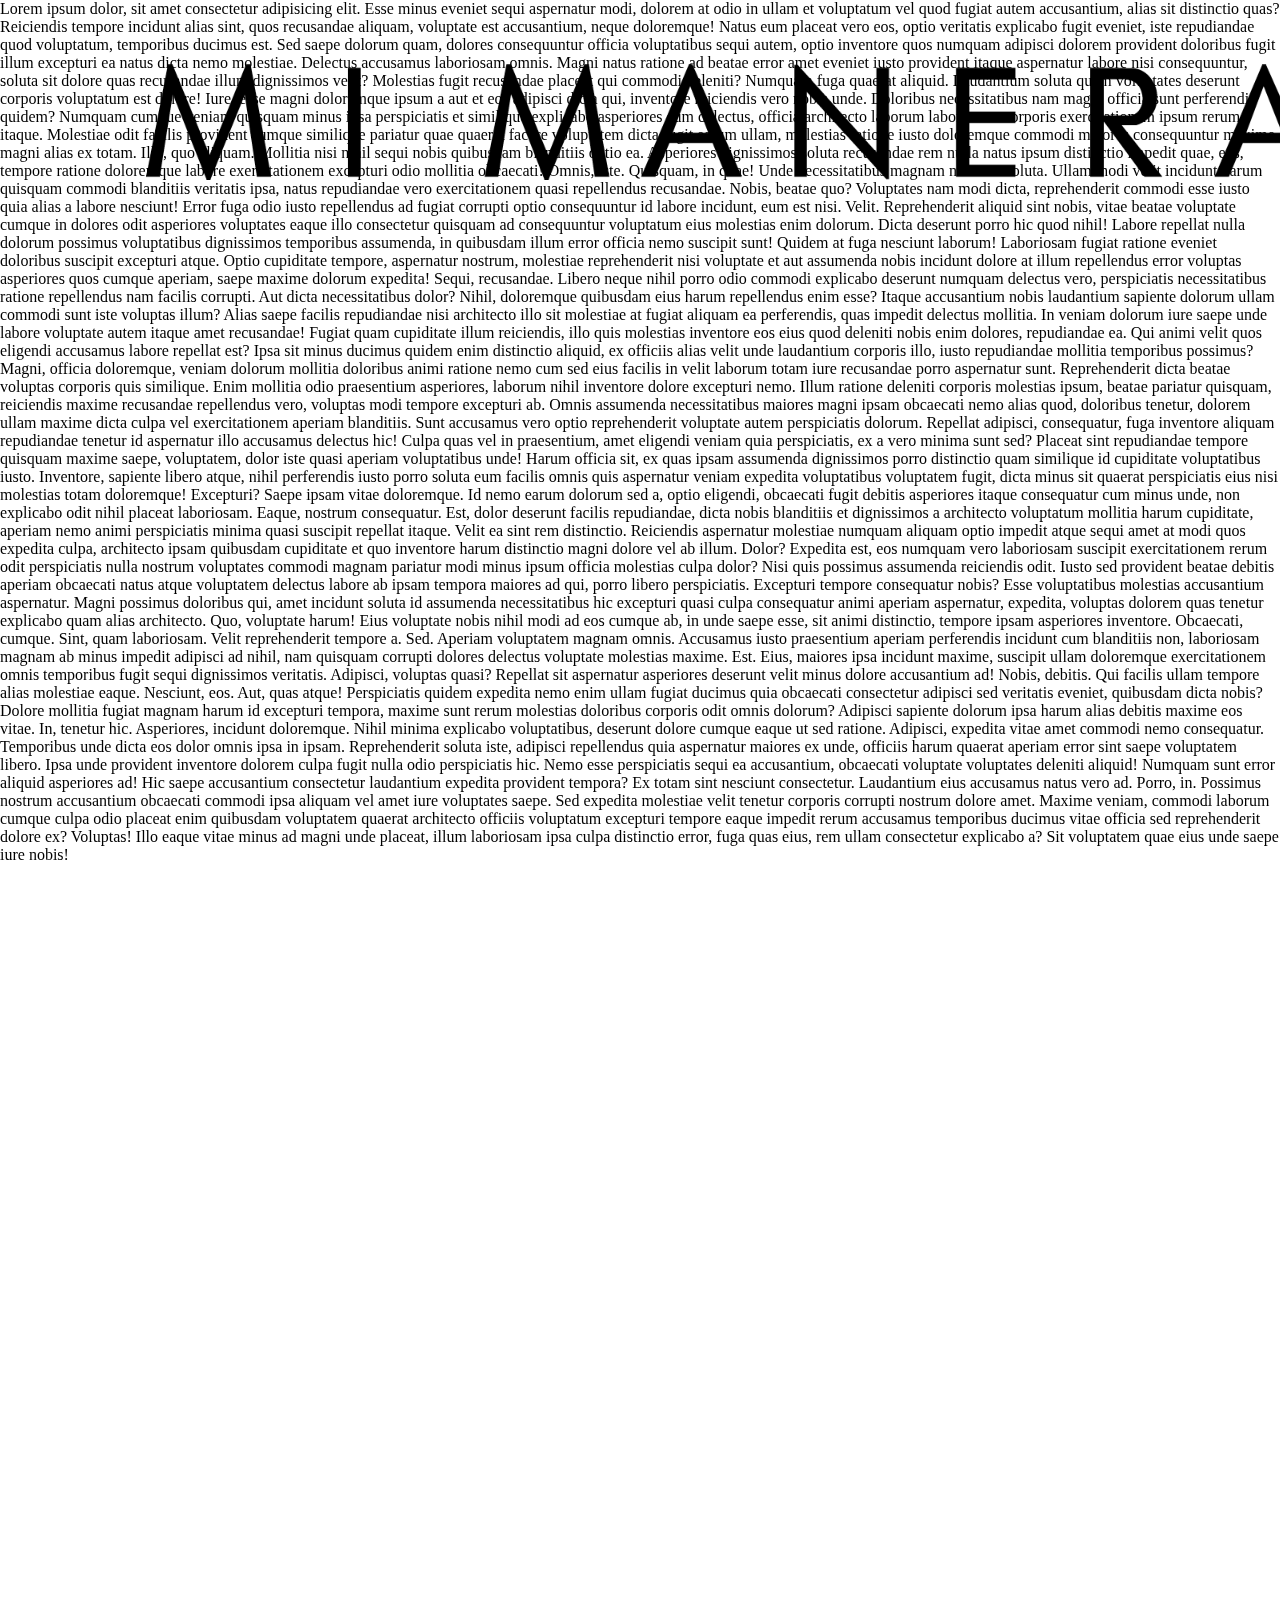
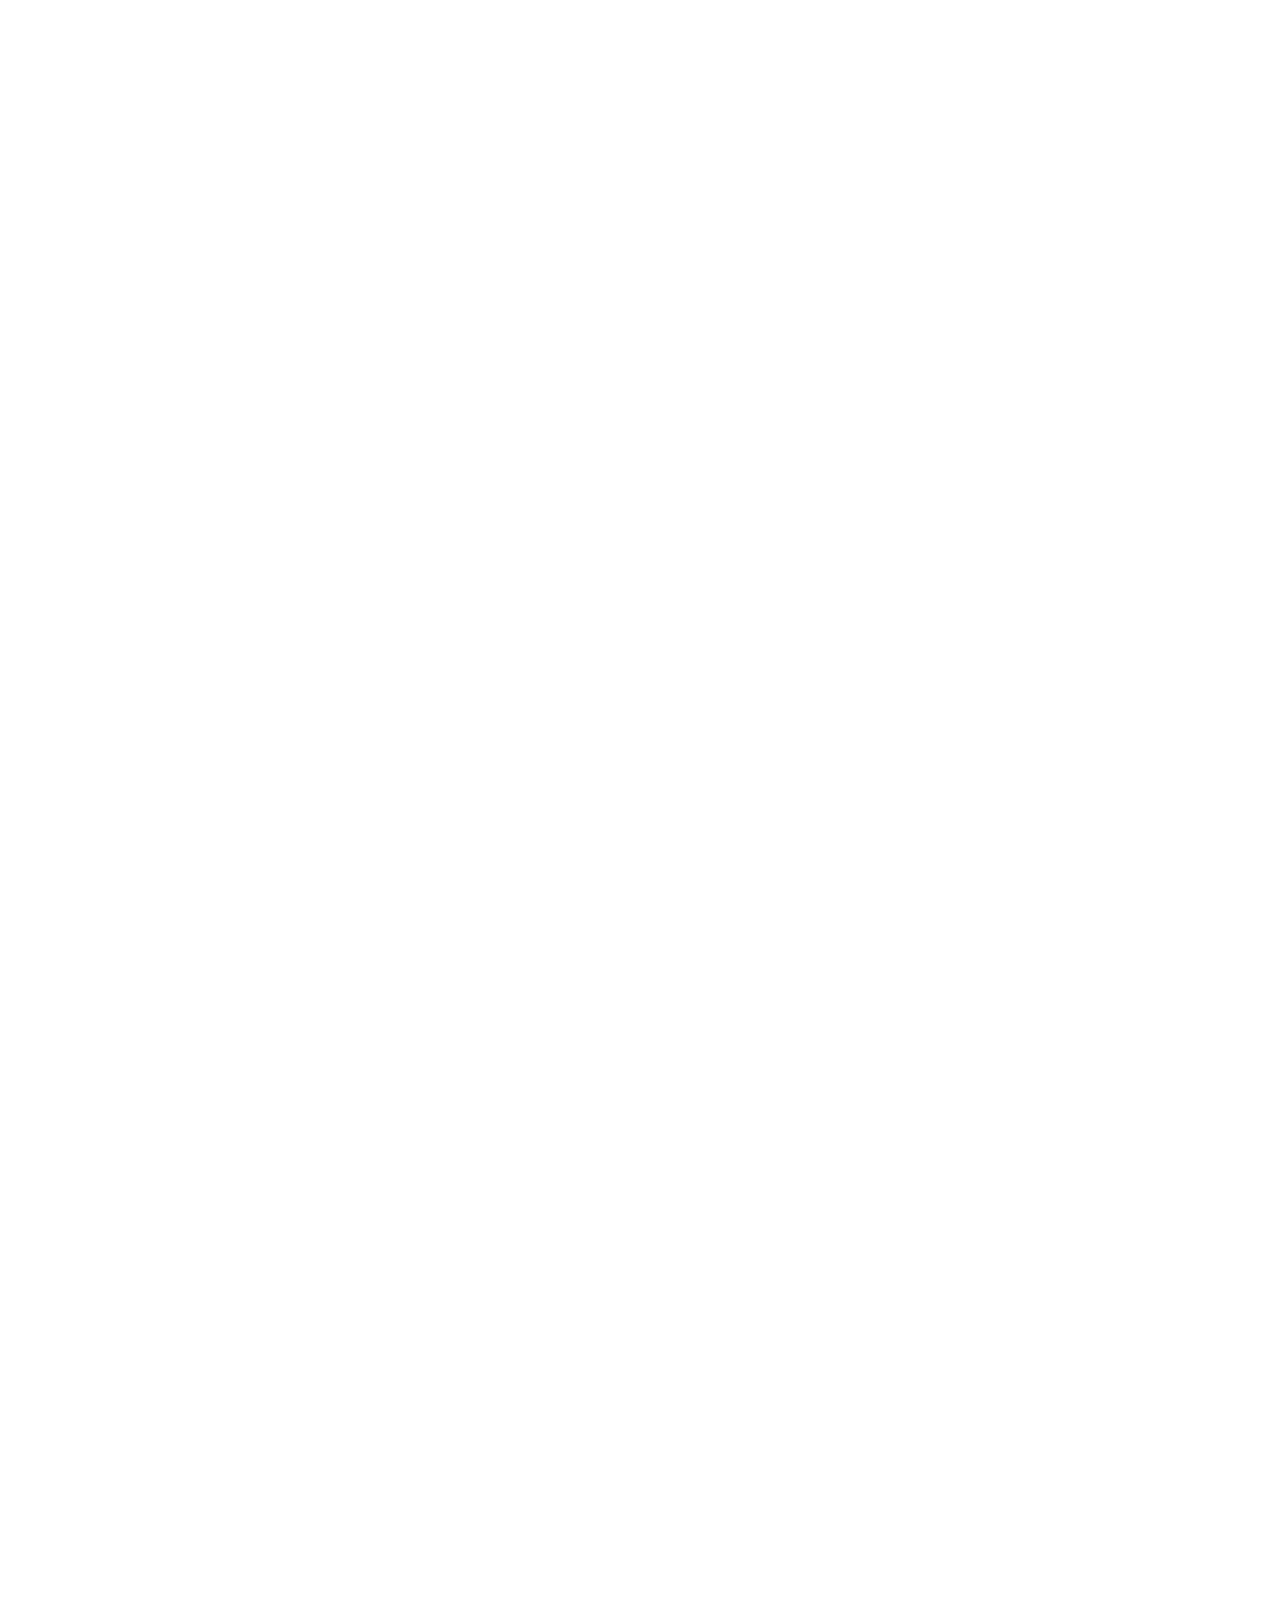
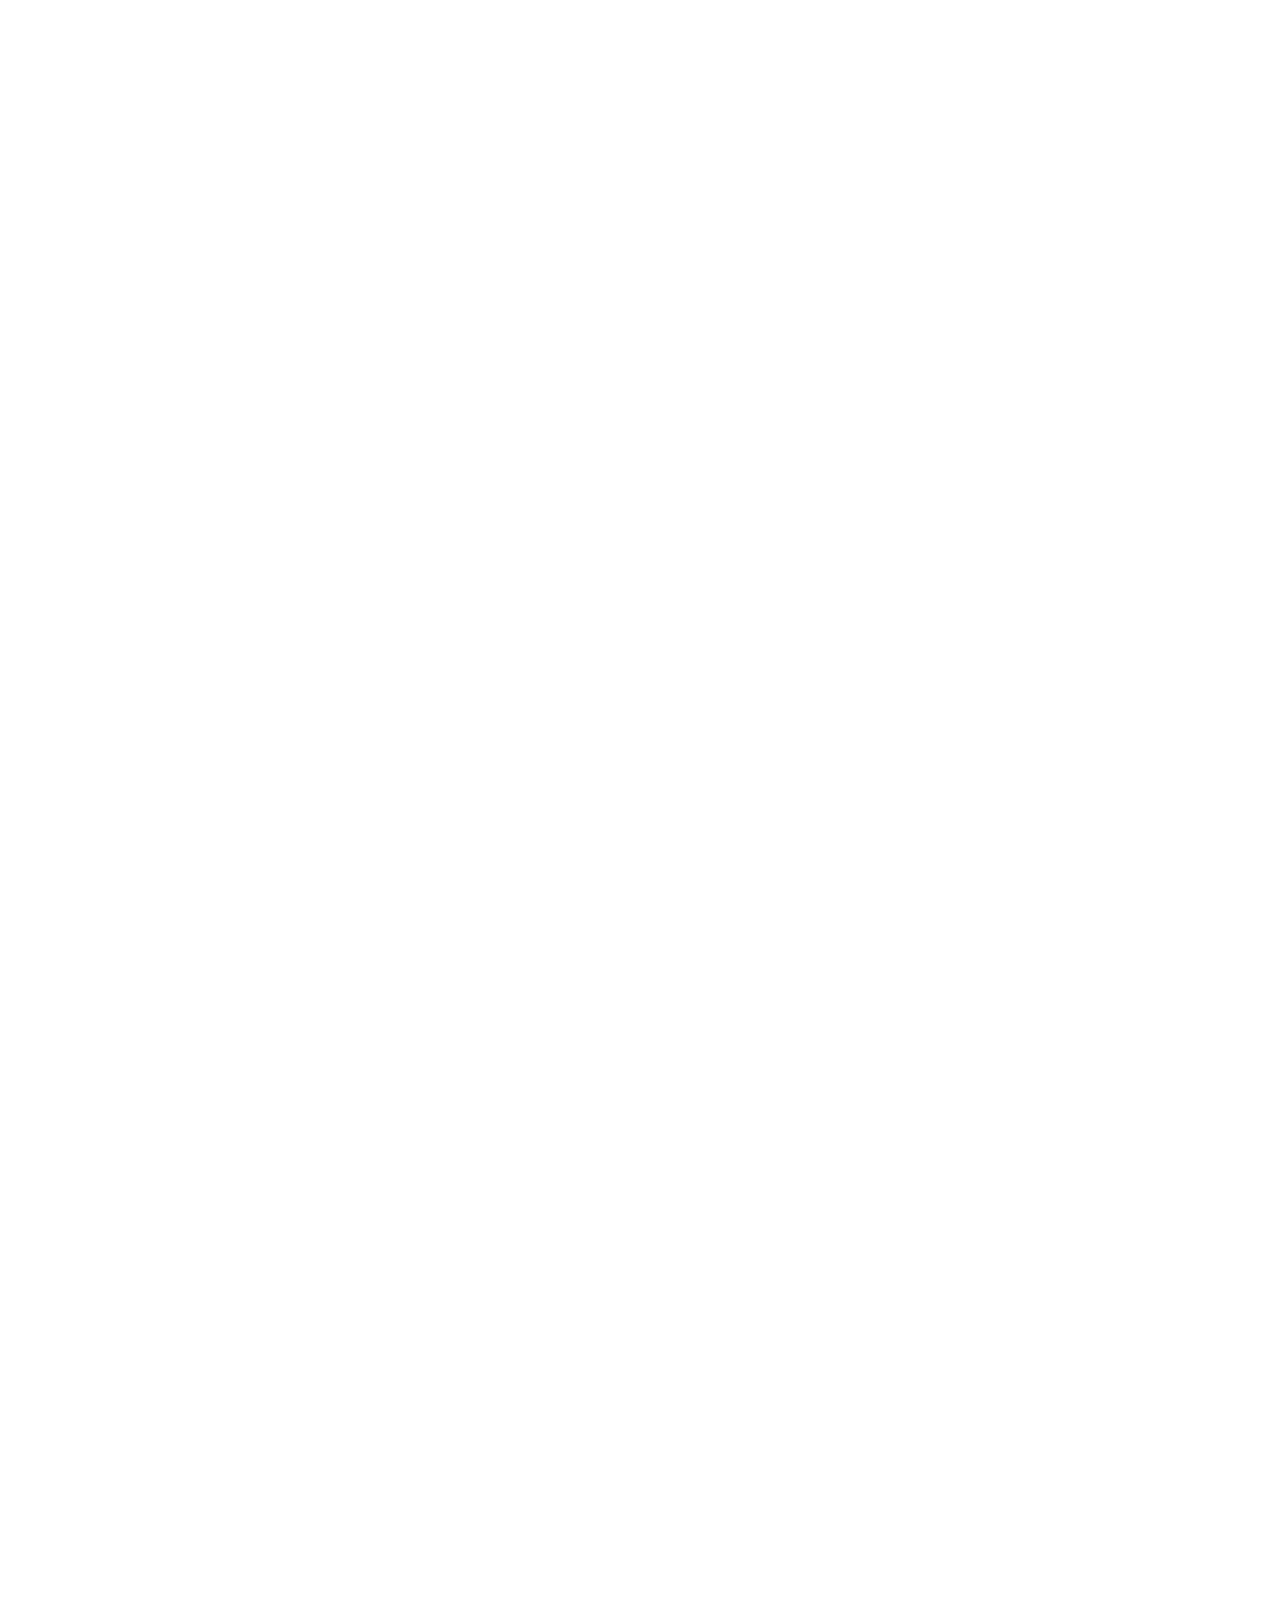
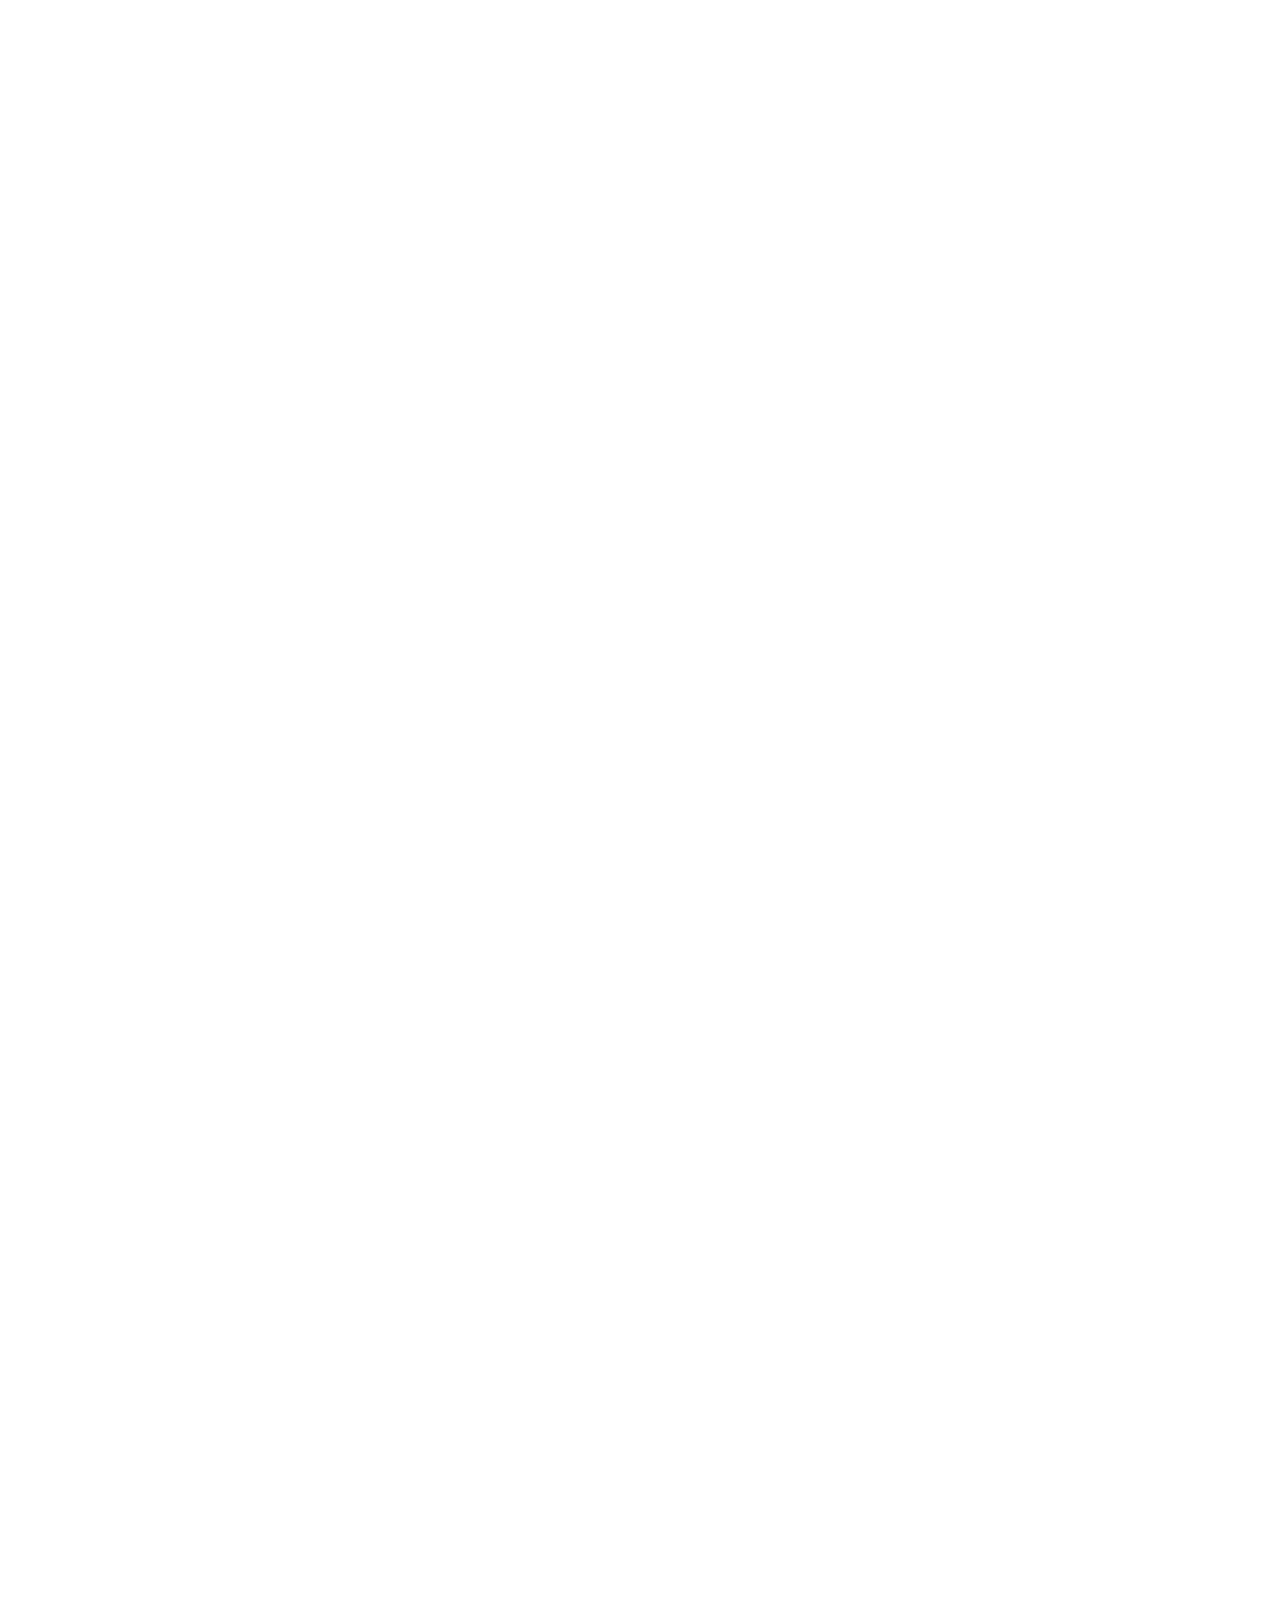
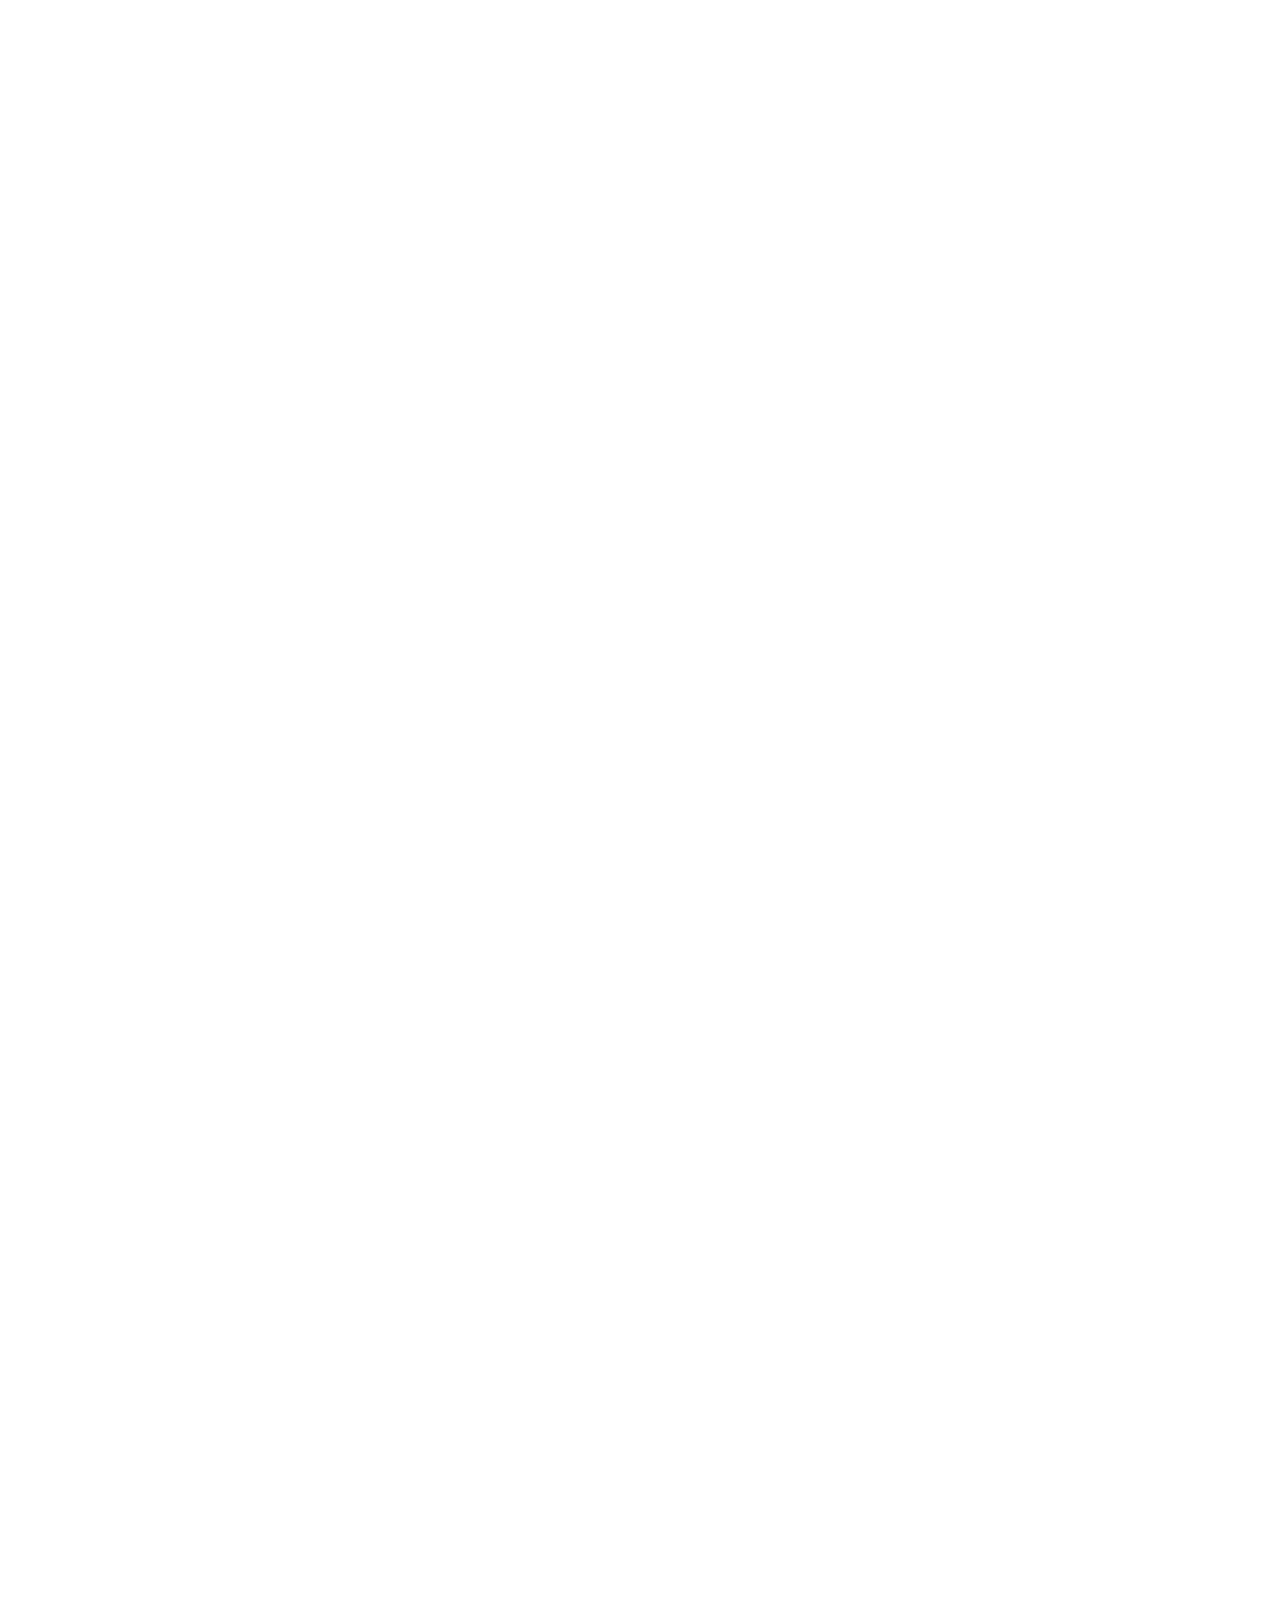
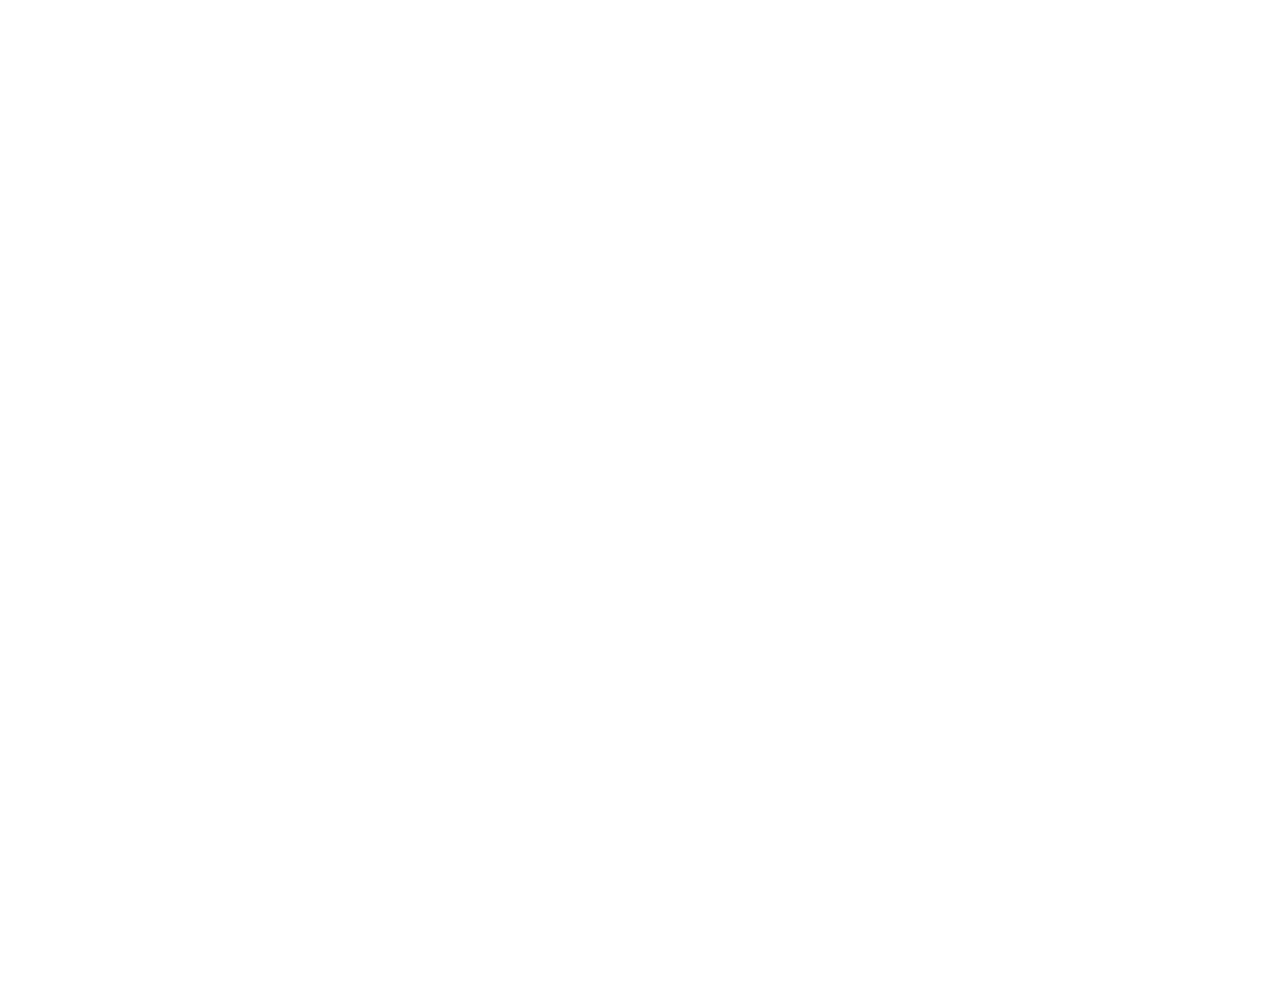
<file: test/index.html>
<!DOCTYPE html>
<html lang="en">
<head>
    <meta charset="UTF-8">
    <meta name="viewport" content="width=device-width, initial-scale=1.0">
    <title>Test</title>

    <link rel="stylesheet" href="style.css">
</head>
<body>
    <img src="logo.png" alt="">
    <p>Lorem ipsum dolor, sit amet consectetur adipisicing elit. Esse minus eveniet sequi aspernatur modi, dolorem at odio in ullam et voluptatum vel quod fugiat autem accusantium, alias sit distinctio quas?
    Reiciendis tempore incidunt alias sint, quos recusandae aliquam, voluptate est accusantium, neque doloremque! Natus eum placeat vero eos, optio veritatis explicabo fugit eveniet, iste repudiandae quod voluptatum, temporibus ducimus est.
    Sed saepe dolorum quam, dolores consequuntur officia voluptatibus sequi autem, optio inventore quos numquam adipisci dolorem provident doloribus fugit illum excepturi ea natus dicta nemo molestiae. Delectus accusamus laboriosam omnis.
    Magni natus ratione ad beatae error amet eveniet iusto provident itaque aspernatur labore nisi consequuntur, soluta sit dolore quas recusandae illum dignissimos velit? Molestias fugit recusandae placeat qui commodi deleniti?
    Numquam fuga quaerat aliquid. Laudantium soluta quam voluptates deserunt corporis voluptatum est dolore! Iure, esse magni doloremque ipsum a aut et eos adipisci dicta qui, inventore reiciendis vero nobis unde.
    Doloribus necessitatibus nam magni officia sunt perferendis quidem? Numquam cumque veniam quisquam minus ipsa perspiciatis et similique explicabo asperiores eum delectus, officia architecto laborum laboriosam corporis exercitationem ipsum rerum itaque.
    Molestiae odit facilis provident cumque similique pariatur quae quaerat facere voluptatem dicta fugit earum ullam, molestias ratione iusto doloremque commodi maiores consequuntur maxime, magni alias ex totam. Illo, quo aliquam.
    Mollitia nisi nihil sequi nobis quibusdam blanditiis optio ea. Asperiores dignissimos soluta recusandae rem nulla natus ipsum distinctio impedit quae, eos, tempore ratione doloremque labore exercitationem excepturi odio mollitia obcaecati!
    Omnis, iste. Quisquam, in quae! Unde necessitatibus magnam nostrum soluta. Ullam modi velit incidunt harum quisquam commodi blanditiis veritatis ipsa, natus repudiandae vero exercitationem quasi repellendus recusandae. Nobis, beatae quo?
    Voluptates nam modi dicta, reprehenderit commodi esse iusto quia alias a labore nesciunt! Error fuga odio iusto repellendus ad fugiat corrupti optio consequuntur id labore incidunt, eum est nisi. Velit.
    Reprehenderit aliquid sint nobis, vitae beatae voluptate cumque in dolores odit asperiores voluptates eaque illo consectetur quisquam ad consequuntur voluptatum eius molestias enim dolorum. Dicta deserunt porro hic quod nihil!
    Labore repellat nulla dolorum possimus voluptatibus dignissimos temporibus assumenda, in quibusdam illum error officia nemo suscipit sunt! Quidem at fuga nesciunt laborum! Laboriosam fugiat ratione eveniet doloribus suscipit excepturi atque.
    Optio cupiditate tempore, aspernatur nostrum, molestiae reprehenderit nisi voluptate et aut assumenda nobis incidunt dolore at illum repellendus error voluptas asperiores quos cumque aperiam, saepe maxime dolorum expedita! Sequi, recusandae.
    Libero neque nihil porro odio commodi explicabo deserunt numquam delectus vero, perspiciatis necessitatibus ratione repellendus nam facilis corrupti. Aut dicta necessitatibus dolor? Nihil, doloremque quibusdam eius harum repellendus enim esse?
    Itaque accusantium nobis laudantium sapiente dolorum ullam commodi sunt iste voluptas illum? Alias saepe facilis repudiandae nisi architecto illo sit molestiae at fugiat aliquam ea perferendis, quas impedit delectus mollitia.
    In veniam dolorum iure saepe unde labore voluptate autem itaque amet recusandae! Fugiat quam cupiditate illum reiciendis, illo quis molestias inventore eos eius quod deleniti nobis enim dolores, repudiandae ea.
    Qui animi velit quos eligendi accusamus labore repellat est? Ipsa sit minus ducimus quidem enim distinctio aliquid, ex officiis alias velit unde laudantium corporis illo, iusto repudiandae mollitia temporibus possimus?
    Magni, officia doloremque, veniam dolorum mollitia doloribus animi ratione nemo cum sed eius facilis in velit laborum totam iure recusandae porro aspernatur sunt. Reprehenderit dicta beatae voluptas corporis quis similique.
    Enim mollitia odio praesentium asperiores, laborum nihil inventore dolore excepturi nemo. Illum ratione deleniti corporis molestias ipsum, beatae pariatur quisquam, reiciendis maxime recusandae repellendus vero, voluptas modi tempore excepturi ab.
    Omnis assumenda necessitatibus maiores magni ipsam obcaecati nemo alias quod, doloribus tenetur, dolorem ullam maxime dicta culpa vel exercitationem aperiam blanditiis. Sunt accusamus vero optio reprehenderit voluptate autem perspiciatis dolorum.
    Repellat adipisci, consequatur, fuga inventore aliquam repudiandae tenetur id aspernatur illo accusamus delectus hic! Culpa quas vel in praesentium, amet eligendi veniam quia perspiciatis, ex a vero minima sunt sed?
    Placeat sint repudiandae tempore quisquam maxime saepe, voluptatem, dolor iste quasi aperiam voluptatibus unde! Harum officia sit, ex quas ipsam assumenda dignissimos porro distinctio quam similique id cupiditate voluptatibus iusto.
    Inventore, sapiente libero atque, nihil perferendis iusto porro soluta eum facilis omnis quis aspernatur veniam expedita voluptatibus voluptatem fugit, dicta minus sit quaerat perspiciatis eius nisi molestias totam doloremque! Excepturi?
    Saepe ipsam vitae doloremque. Id nemo earum dolorum sed a, optio eligendi, obcaecati fugit debitis asperiores itaque consequatur cum minus unde, non explicabo odit nihil placeat laboriosam. Eaque, nostrum consequatur.
    Est, dolor deserunt facilis repudiandae, dicta nobis blanditiis et dignissimos a architecto voluptatum mollitia harum cupiditate, aperiam nemo animi perspiciatis minima quasi suscipit repellat itaque. Velit ea sint rem distinctio.
    Reiciendis aspernatur molestiae numquam aliquam optio impedit atque sequi amet at modi quos expedita culpa, architecto ipsam quibusdam cupiditate et quo inventore harum distinctio magni dolore vel ab illum. Dolor?
    Expedita est, eos numquam vero laboriosam suscipit exercitationem rerum odit perspiciatis nulla nostrum voluptates commodi magnam pariatur modi minus ipsum officia molestias culpa dolor? Nisi quis possimus assumenda reiciendis odit.
    Iusto sed provident beatae debitis aperiam obcaecati natus atque voluptatem delectus labore ab ipsam tempora maiores ad qui, porro libero perspiciatis. Excepturi tempore consequatur nobis? Esse voluptatibus molestias accusantium aspernatur.
    Magni possimus doloribus qui, amet incidunt soluta id assumenda necessitatibus hic excepturi quasi culpa consequatur animi aperiam aspernatur, expedita, voluptas dolorem quas tenetur explicabo quam alias architecto. Quo, voluptate harum!
    Eius voluptate nobis nihil modi ad eos cumque ab, in unde saepe esse, sit animi distinctio, tempore ipsam asperiores inventore. Obcaecati, cumque. Sint, quam laboriosam. Velit reprehenderit tempore a. Sed.
    Aperiam voluptatem magnam omnis. Accusamus iusto praesentium aperiam perferendis incidunt cum blanditiis non, laboriosam magnam ab minus impedit adipisci ad nihil, nam quisquam corrupti dolores delectus voluptate molestias maxime. Est.
    Eius, maiores ipsa incidunt maxime, suscipit ullam doloremque exercitationem omnis temporibus fugit sequi dignissimos veritatis. Adipisci, voluptas quasi? Repellat sit aspernatur asperiores deserunt velit minus dolore accusantium ad! Nobis, debitis.
    Qui facilis ullam tempore alias molestiae eaque. Nesciunt, eos. Aut, quas atque! Perspiciatis quidem expedita nemo enim ullam fugiat ducimus quia obcaecati consectetur adipisci sed veritatis eveniet, quibusdam dicta nobis?
    Dolore mollitia fugiat magnam harum id excepturi tempora, maxime sunt rerum molestias doloribus corporis odit omnis dolorum? Adipisci sapiente dolorum ipsa harum alias debitis maxime eos vitae. In, tenetur hic.
    Asperiores, incidunt doloremque. Nihil minima explicabo voluptatibus, deserunt dolore cumque eaque ut sed ratione. Adipisci, expedita vitae amet commodi nemo consequatur. Temporibus unde dicta eos dolor omnis ipsa in ipsam.
    Reprehenderit soluta iste, adipisci repellendus quia aspernatur maiores ex unde, officiis harum quaerat aperiam error sint saepe voluptatem libero. Ipsa unde provident inventore dolorem culpa fugit nulla odio perspiciatis hic.
    Nemo esse perspiciatis sequi ea accusantium, obcaecati voluptate voluptates deleniti aliquid! Numquam sunt error aliquid asperiores ad! Hic saepe accusantium consectetur laudantium expedita provident tempora? Ex totam sint nesciunt consectetur.
    Laudantium eius accusamus natus vero ad. Porro, in. Possimus nostrum accusantium obcaecati commodi ipsa aliquam vel amet iure voluptates saepe. Sed expedita molestiae velit tenetur corporis corrupti nostrum dolore amet.
    Maxime veniam, commodi laborum cumque culpa odio placeat enim quibusdam voluptatem quaerat architecto officiis voluptatum excepturi tempore eaque impedit rerum accusamus temporibus ducimus vitae officia sed reprehenderit dolore ex? Voluptas!
    Illo eaque vitae minus ad magni unde placeat, illum laboriosam ipsa culpa distinctio error, fuga quas eius, rem ullam consectetur explicabo a? Sit voluptatem quae eius unde saepe iure nobis!</p>
    <script src="app.js"></script>
</body>
</html>
</file>
<file: test/style.css>
* {
    margin: 0;
    padding: 0;
    box-sizing: border-box;
}

body {
    min-height: 1000vh;
}

img {
    position: sticky;
    top: 50px;
    transition: transform 0.5s ease;
    transform: scale(0.8);

}

p{
    position: absolute;
    top: 0px;
}
</file>
